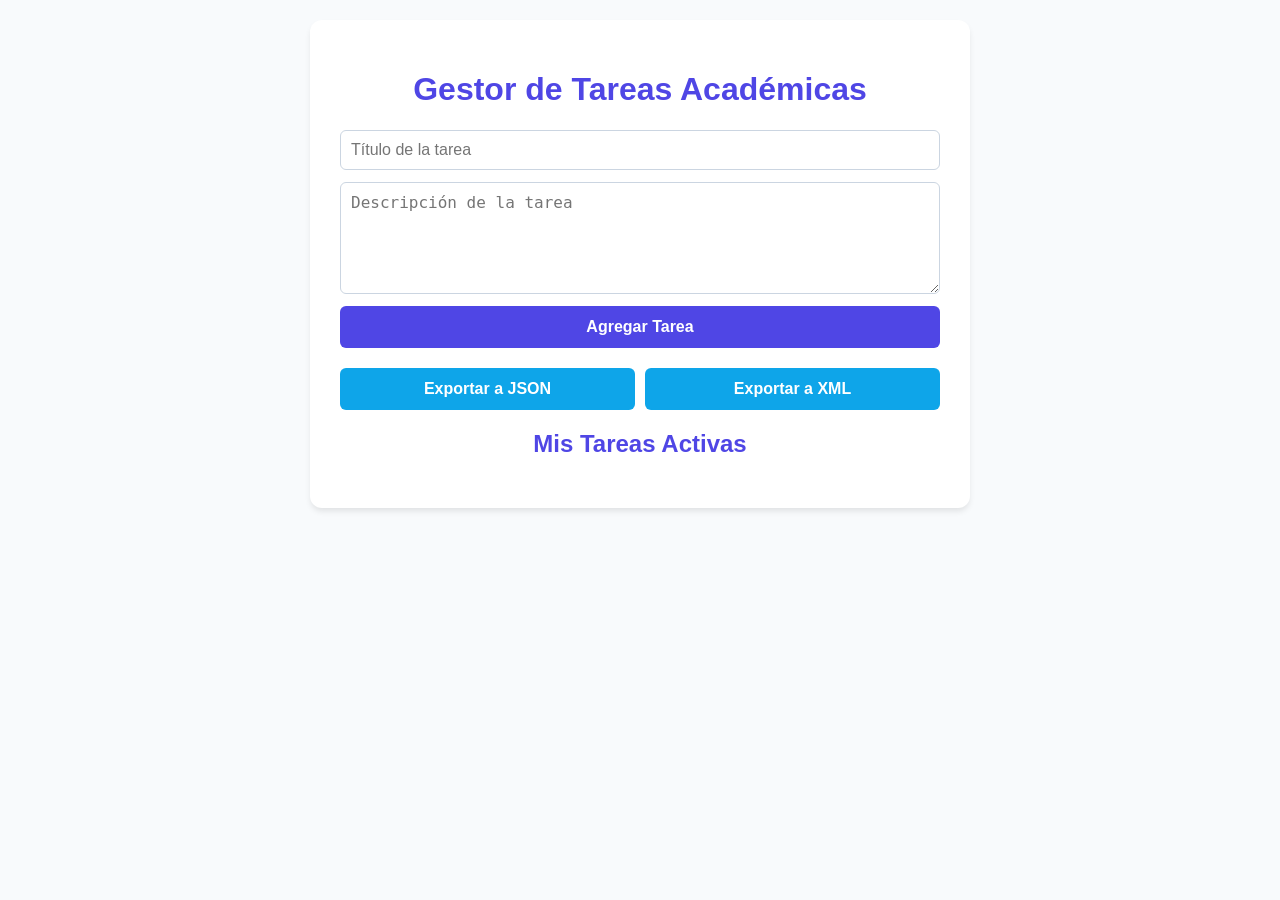
<file: TALLER4/index.html>
<!DOCTYPE html>
<html lang="es">

<head>
    <meta charset="UTF-8">
    <meta name="viewport" content="width=device-width, initial-scale=1.0">
    <title>Taller: Gestor de Tareas Semiestructurado</title>
    <link rel="stylesheet" href="estilos.css">
</head>

<body>

    <div class="contenedor">
        <h1>Gestor de Tareas Académicas</h1>

        <form id="formulario-tareas">
            <input type="text" id="titulo-tarea" placeholder="Título de la tarea" required>

            <textarea id="descripcion-tarea" placeholder="Descripción de la tarea" required></textarea>

            <button type="submit">Agregar Tarea</button>
        </form>

        <div class="acciones-datos">
            <button id="btn-exportar-json" class="btn-secundario">Exportar a JSON</button>
            <button id="btn-exportar-xml" class="btn-secundario">Exportar a XML</button>
        </div>

        <h2>Mis Tareas Activas</h2>

        <ul id="lista-tareas"></ul>
    </div>

    <script src="aplicacion.js"></script>
</body>

</html>
</file>
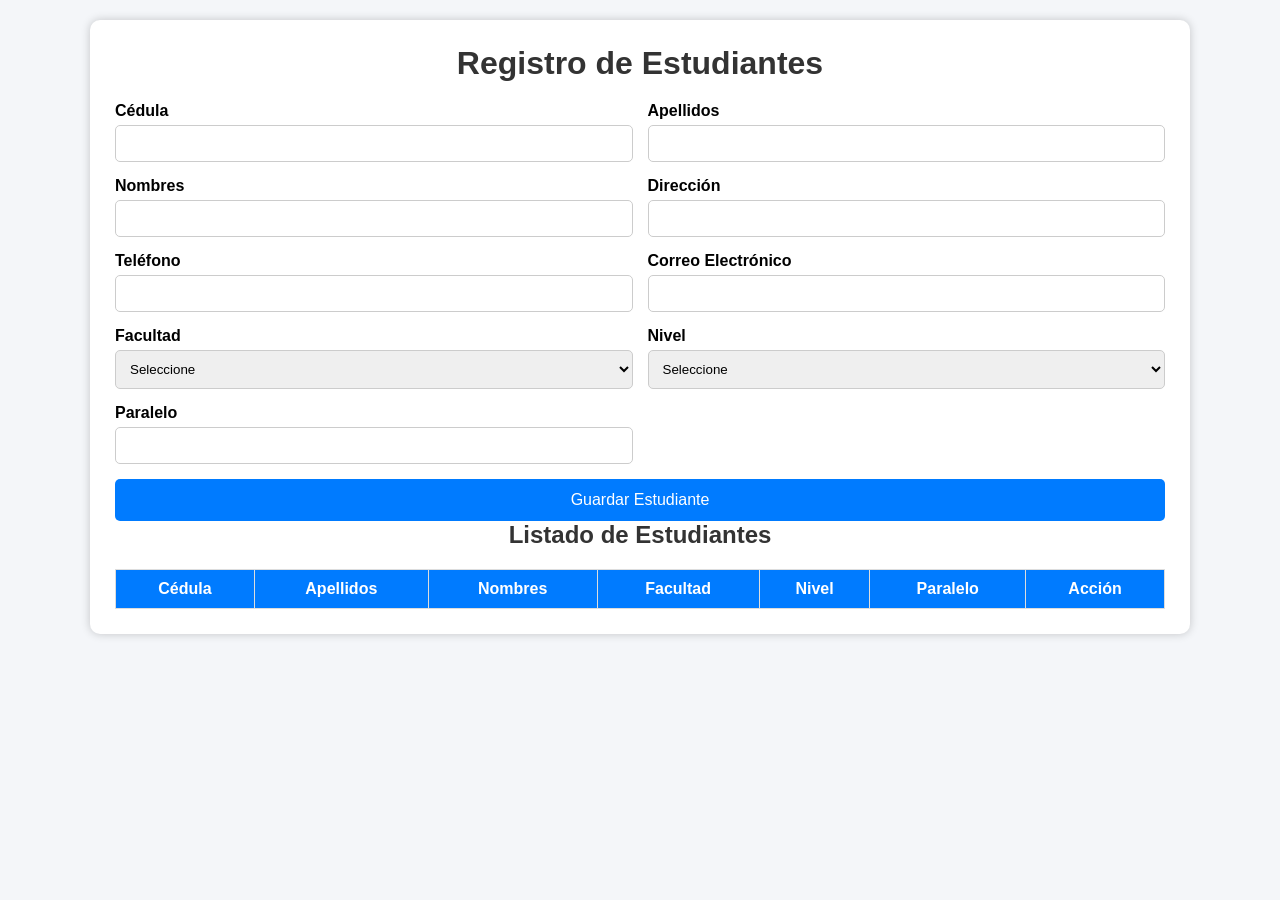
<file: taller5/index.html>
<!DOCTYPE html>
<html lang="es">
<head>
    <meta charset="UTF-8">
    <meta name="viewport" content="width=device-width, initial-scale=1.0">
    <title>Registro de Estudiantes</title>
    <link rel="stylesheet" href="styles.css">
</head>
<body>

<div class="container">

    <h1>Registro de Estudiantes</h1>

    <form id="formEstudiante">

        <div class="grupo">
            <label>Cédula</label>
            <input type="text" id="cedula">
            <small></small>
        </div>

        <div class="grupo">
            <label>Apellidos</label>
            <input type="text" id="apellidos">
            <small></small>
        </div>

        <div class="grupo">
            <label>Nombres</label>
            <input type="text" id="nombres">
            <small></small>
        </div>

        <div class="grupo">
            <label>Dirección</label>
            <input type="text" id="direccion">
            <small></small>
        </div>

        <div class="grupo">
            <label>Teléfono</label>
            <input type="text" id="telefono">
            <small></small>
        </div>

        <div class="grupo">
            <label>Correo Electrónico</label>
            <input type="email" id="correo">
            <small></small>
        </div>

        <div class="grupo">
            <label>Facultad</label>
            <select id="facultad">
                <option value="">Seleccione</option>
                <option>Ingeniería</option>
                <option>Administración</option>
                <option>Medicina</option>
                <option>Derecho</option>
                <option>Educación</option>
            </select>
            <small></small>
        </div>

        <div class="grupo">
            <label>Nivel</label>
            <select id="nivel">
                <option value="">Seleccione</option>
                <option>1</option>
                <option>2</option>
                <option>3</option>
                <option>4</option>
                <option>5</option>
                <option>6</option>
                <option>7</option>
                <option>8</option>
                <option>9</option>
                <option>10</option>
            </select>
            <small></small>
        </div>

        <div class="grupo">
            <label>Paralelo</label>
            <input type="text" id="paralelo">
            <small></small>
        </div>

        <button type="submit">Guardar Estudiante</button>

    </form>

    <h2>Listado de Estudiantes</h2>

    <table>
        <thead>
            <tr>
                <th>Cédula</th>
                <th>Apellidos</th>
                <th>Nombres</th>
                <th>Facultad</th>
                <th>Nivel</th>
                <th>Paralelo</th>
                <th>Acción</th>
            </tr>
        </thead>
        <tbody id="tablaEstudiantes"></tbody>
    </table>

</div>

<script src="script.js"></script>

</body>
</html>
</file>
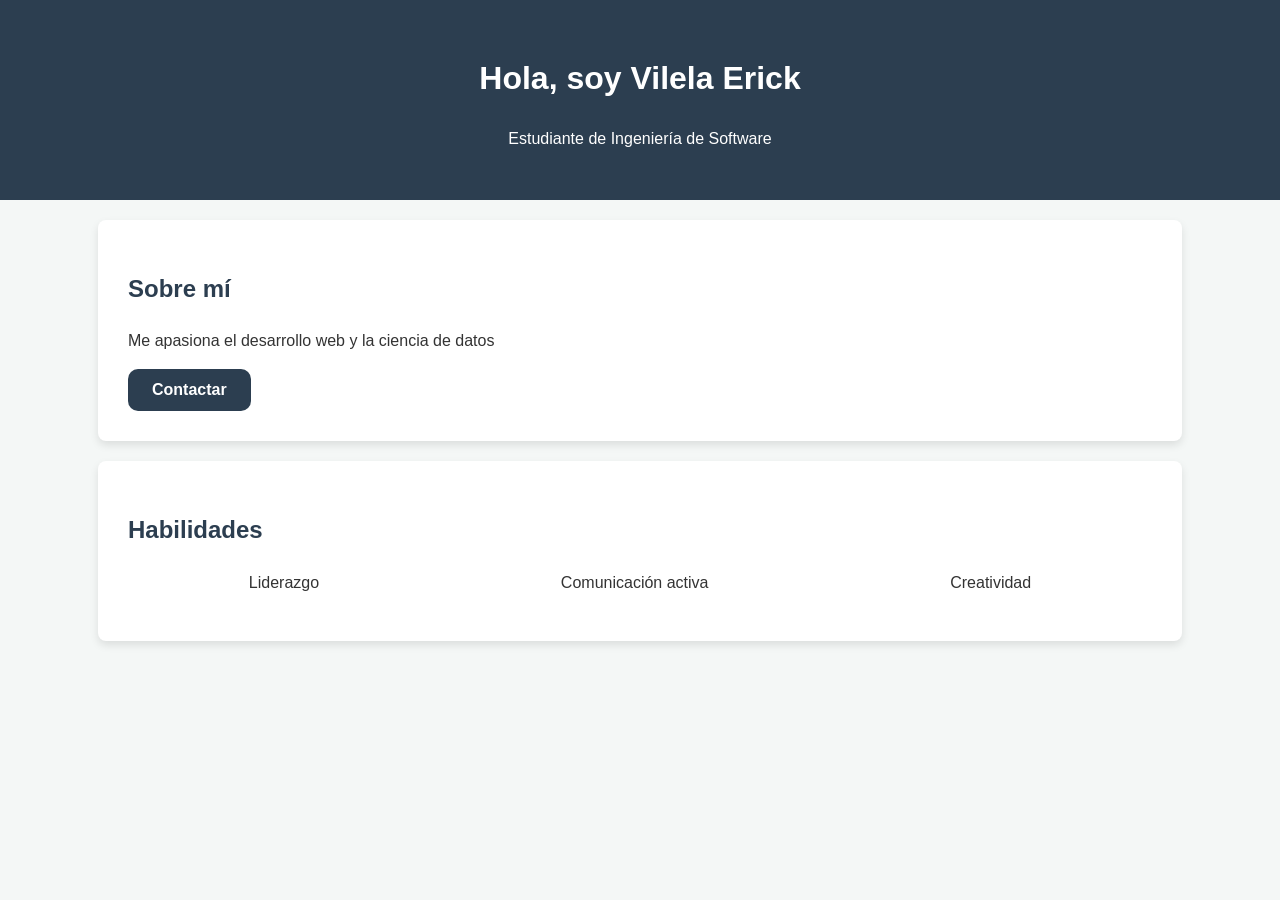
<file: TallerUnoIndex.html>
<!DOCTYPE html>
<html lang="es">

    <head>
        <meta charset="UTF-8">
        <title>Mi Portafolio</title>
        <link rel="stylesheet" href="TallerUnoStyle.css">
    </head>

    <body>
        <header>
            <h1>Hola, soy Vilela Erick</h1>
            <p>Estudiante de Ingeniería de Software</p>
        </header>
        <section class="contenedor">
            <h2>Sobre mí</h2>
            <p>Me apasiona el desarrollo web y la ciencia de datos</p>
            <button>Contactar</button>
        </section>

        <section class="contenedor">
            <h2> Habilidades </h2>
                <ul class="habilidades">
                    <li>Liderazgo</li>
                    <li>Comunicación activa</li>
                    <li>Creatividad</li>
                </ul>
            
        </section>
    </body>

</html>
</file>
<file: TALLER4/estilos.css>
:root {
    --color-primario: #4f46e5;
    --color-secundario: #0ea5e9;
    --color-fondo: #f8fafc;
    --color-tarjeta: #ffffff;
    --color-texto: #0f172a;
}

body {
    font-family: 'Segoe UI', sans-serif;
    background-color: var(--color-fondo);
    color: var(--color-texto);
    margin: 0;
    padding: 20px;
}

.contenedor {
    max-width: 600px;
    margin: 0 auto;
    background: var(--color-tarjeta);
    padding: 30px;
    border-radius: 12px;
    box-shadow: 0 4px 6px -1px rgba(0, 0, 0, 0.1);
}

h1,
h2 {
    text-align: center;
    color: var(--color-primario);
}

form {
    display: flex;
    flex-direction: column;
    gap: 12px;
    margin-bottom: 20px;
}

input,
textarea {
    padding: 10px;
    border: 1px solid #cbd5e1;
    border-radius: 6px;
    font-size: 16px;
}

textarea {
    resize: vertical;
    min-height: 90px;
}

button {
    background-color: var(--color-primario);
    color: white;
    border: none;
    padding: 12px;
    border-radius: 6px;
    cursor: pointer;
    font-size: 16px;
    font-weight: bold;
    transition: background 0.3s;
}

button:hover {
    background-color: #4338ca;
}

.acciones-datos {
    display: flex;
    gap: 10px;
    margin-bottom: 20px;
}

.btn-secundario {
    background-color: var(--color-secundario);
    flex: 1;
}

.btn-secundario:hover {
    background-color: #0284c7;
}

ul {
    list-style: none;
    padding: 0;
}

.elemento-tarea {
    background: #f1f5f9;
    padding: 15px;
    border-left: 5px solid var(--color-primario);
    margin-bottom: 10px;
    border-radius: 0 6px 6px 0;
    display: flex;
    justify-content: space-between;
    align-items: center;
    gap: 10px;
}

.elemento-tarea h3 {
    margin: 0 0 5px 0;
}

.elemento-tarea p {
    margin: 0;
    color: #475569;
    font-size: 14px;
}

.btn-eliminar {
    background-color: #ef4444;
    padding: 6px 12px;
    font-size: 14px;
}

.btn-eliminar:hover {
    background-color: #dc2626;
}
</file>
<file: taller5/styles.css>
*{
    margin:0;
    padding:0;
    box-sizing:border-box;
    font-family:Arial, Helvetica, sans-serif;
}

body{
    background:#f4f6f9;
    padding:20px;
}

.container{
    max-width:1100px;
    margin:auto;
    background:white;
    padding:25px;
    border-radius:10px;
    box-shadow:0 0 10px rgba(0,0,0,.2);
}

h1,h2{
    text-align:center;
    margin-bottom:20px;
    color:#333;
}

form{
    display:grid;
    grid-template-columns:repeat(2,1fr);
    gap:15px;
}

.grupo{
    display:flex;
    flex-direction:column;
}

label{
    font-weight:bold;
    margin-bottom:5px;
}

input,select{
    padding:10px;
    border:1px solid #ccc;
    border-radius:5px;
}

button{
    grid-column:span 2;
    padding:12px;
    background:#007bff;
    color:white;
    border:none;
    border-radius:5px;
    cursor:pointer;
    font-size:16px;
}

button:hover{
    background:#0056b3;
}

small{
    color:red;
}

table{
    width:100%;
    margin-top:20px;
    border-collapse:collapse;
}

table th,
table td{
    border:1px solid #ddd;
    padding:10px;
    text-align:center;
}

table th{
    background:#007bff;
    color:white;
}

.eliminar{
    background:red;
    color:white;
    border:none;
    padding:6px 10px;
    cursor:pointer;
    border-radius:5px;
}

@media(max-width:768px){
    form{
        grid-template-columns:1fr;
    }

    button{
        grid-column:span 1;
    }
}
</file>
<file: TallerUnoStyle.css>
body {
    margin: 0;
    font-family: 'Segoe UI', Tahoma, Geneva, Verdana, sans-serif;
    background-color: #f4f7f6;
    color: #333;
    line-height: 1.6;
}

header {
    background: #2c3e50;
    color: white;
    text-align: center;
    padding: 2rem 0;
}

h2{
    color: #2c3e50;
}

button {
    background-color: #2c3e50;
    color: white;
    padding: 12px 24px;
    border: none;
    border-radius: 10px;
    font-size: 16px;
    font-weight: bold;
    cursor: pointer;
}

.contenedor {
    width: 80%;
    margin: 20px auto;
    /* Centrado horizontal */
    background: white;
    padding: 30px;
    border-radius: 8px;
    box-shadow: 0 4px 8px rgba(0, 0, 0, 0.1);
}

.habilidades {
    display: flex;
    justify-content: space-around;
    list-style: none;
    padding: 0;
}
</file>
